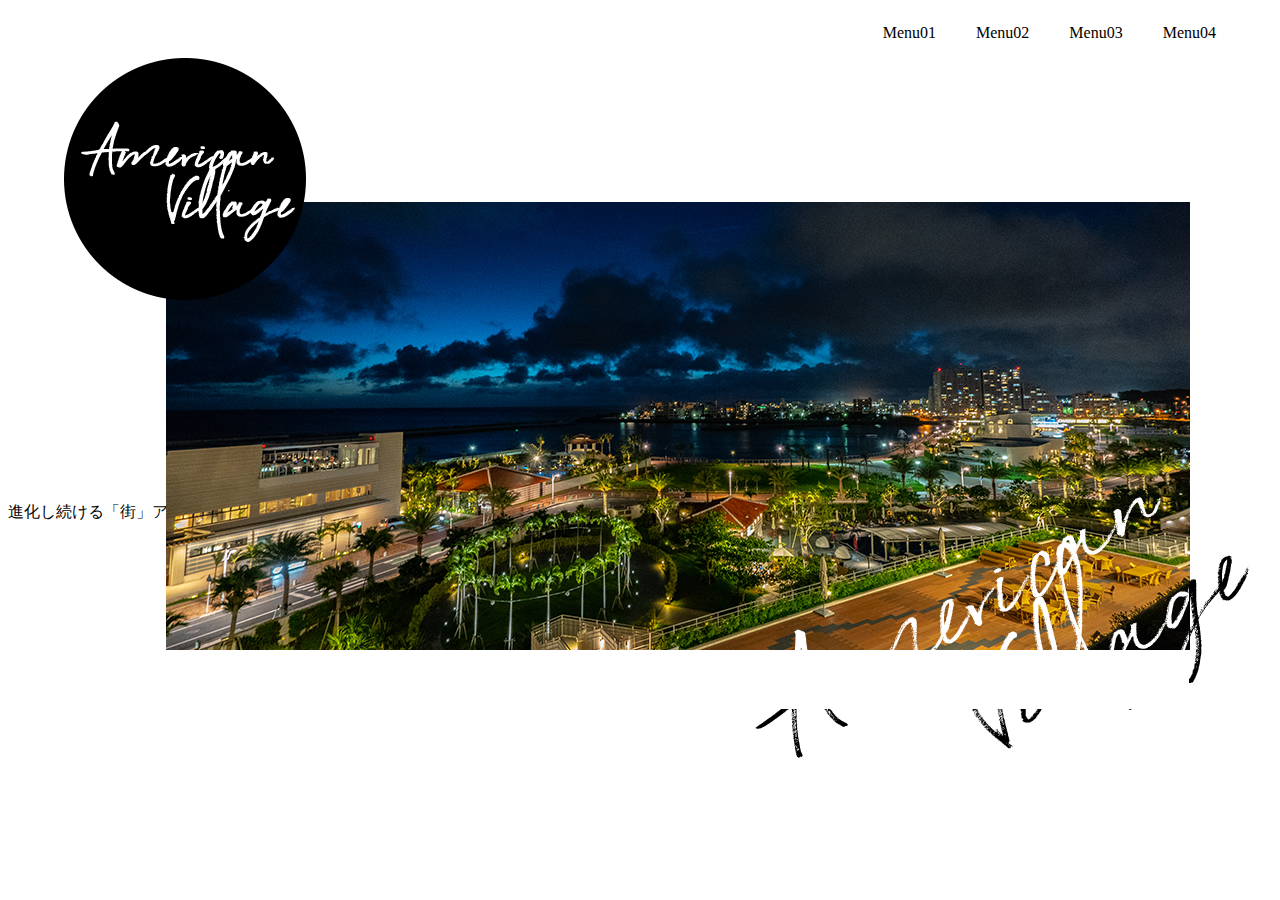
<file: toshiya/index.html>
<!DOCTYPE html>
<html lang="en">

<head>
    <meta charset="UTF-8">
    <meta http-equiv="X-UA-Compatible" content="IE=edge">
    <meta name="viewport" content="width=device-width, initial-scale=1.0">
    <title>Document</title>
    <link rel="stylesheet" href="./style.css">
</head>

<body>
    <div class="b">
        <header class="menu">
            <ul>Menu01</ul>
            <ul>Menu02</ul>
            <ul>Menu03</ul>
            <ul>Menu04</ul>
        </header>
        <div class="a">
            <div class="kv">
                <img src="../folder/logo.png" alt="" class="logo">
                <img src="../folder/visual_1_pc.png" alt="" class="kv-png">
                <img src="../folder/visual_text_pc.png" alt="" class="kv-text">
            </div>
            <p> <br><br><br><br><br><br><br><br><br><br><br><br><br>
            <br><br><br><br><br><br><br><br><br>
        </p> 
            <div class="text">
                <p> 進化し続ける「街」</p>
                <p> アメリカンビレッジマガジン</p>
            </div>
        </div>
    </div>
</body>

</html>
</file>
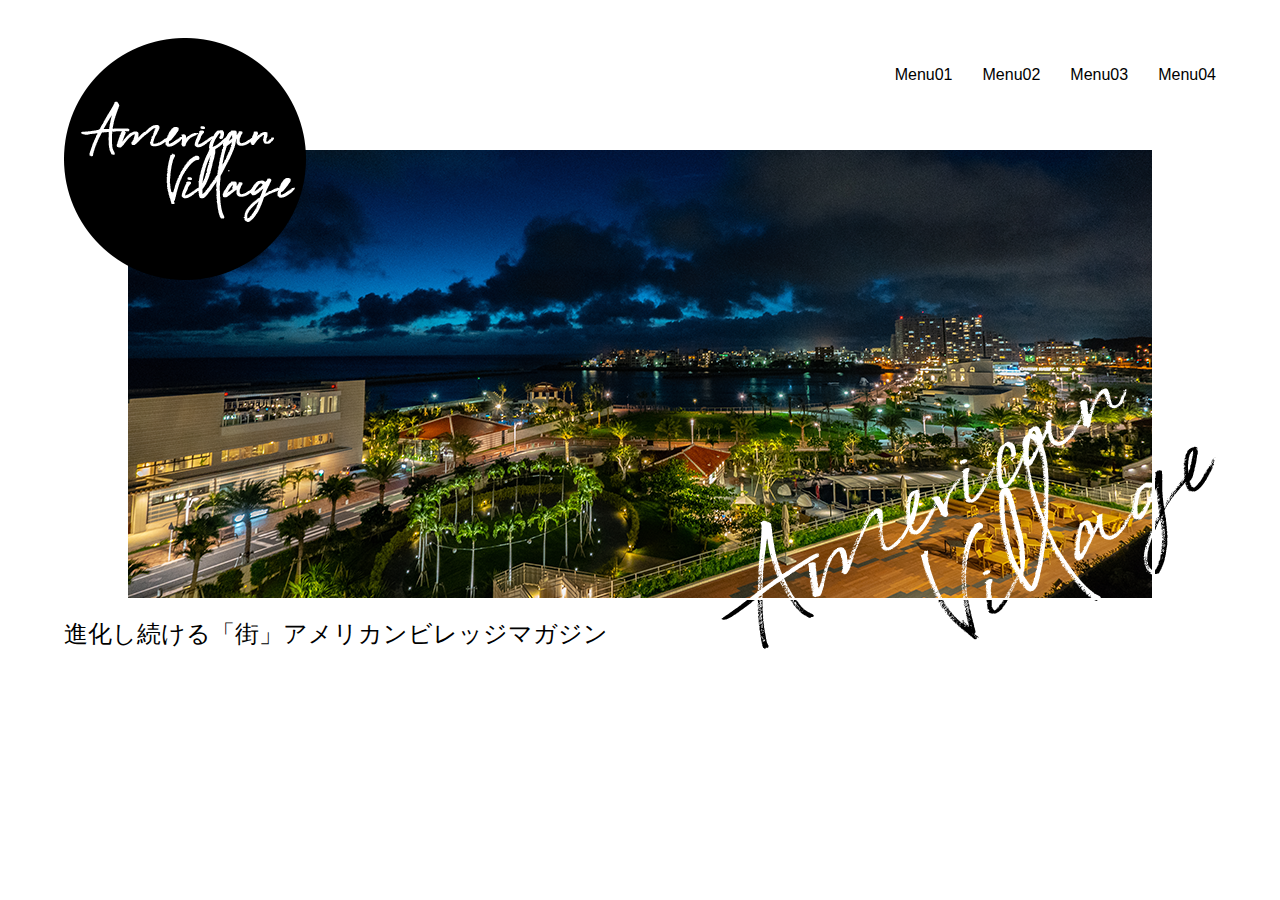
<file: yasuha.html>
<!DOCTYPE html>
<html lang="en">
<head>
    <meta charset="UTF-8">
    <meta http-equiv="X-UA-Compatible" content="IE=edge">
    <meta name="viewport" content="width=device-width, initial-scale=1.0">
    <link rel="stylesheet" href="./assets/css/reset.css">
    <link rel="stylesheet" href="./assets/css/style.css">
    <title>Document</title>
</head>
<body>
    <header>
        <nav>
            <ul>
                <li>Menu01</li>
                <li>Menu02</li>
                <li>Menu03</li>
                <li>Menu04</li>
            </ul>
        </nav>
    </header>
    <section class="kv">
        <span><img src="./folder/visual_1_pc.png" alt="アメリカンビレッジ"></span>
        <h1>進化し続ける「街」アメリカンビレッジマガジン</h1>
    </section>
</body>
</html>
</file>
<file: toshiya/style.css>
.menu{
    display: flex;
    justify-content: end;
    max-width: 1152px;
    margin: 0 auto;
}

.kv{
    max-width: 1152px;
    display: flex;
    justify-content: center;
    margin: 0 auto;
    text-align: center;
    position: relative;
}

.kv-png{
    position: absolute;
    top: 16vh;
    left: 8vw;
}

.kv-text{
    position: absolute;
    top: 48.8vh;
    left: 54vw;
}

.logo{
    position: absolute;
    top: 0vh;
    left: 0vw;
    z-index: 1;
}


.text{
    display: flex;
    max-width: 1152px;
    text-align: center;
}
</file>
<file: assets/css/style.css>
@charset "UTF-8";
* {
  font-family: "游ゴシック体", YuGothic, "游ゴシック Medium", "Yu Gothic Medium", "游ゴシック", "Yu Gothic", sans-serif;
}

main {
  max-width: 1152px;
  margin: 0 auto;
  text-align: center;
}
@media screen and (max-width: 768px) {
  main {
    width: 100%;
  }
}
main h2 {
  font-size: 2rem;
  text-align: center;
}
main .articles-wrap {
  display: flex;
  flex-wrap: wrap;
  justify-content: center;
  margin: 0 auto;
  width: 1024px;
  gap: 3%;
}
@media screen and (max-width: 768px) {
  main .articles-wrap {
    display: block;
  }
}
main .articles-wrap span {
  display: block;
}
main .articles-wrap .articles {
  width: 31%;
  margin: 30px 0;
  text-align: start;
}
@media screen and (max-width: 768px) {
  main .articles-wrap .articles {
    width: 100%;
  }
}
main .articles-wrap .articles:hover {
  box-shadow: 0 0 20px rgb(190, 190, 190);
}
main .articles-wrap .articles img {
  display: block;
  width: 100%;
}
main .articles-wrap .articles h3 {
  padding: 10px 10px 0 10px;
  height: 100px;
}
main .articles-wrap .articles .date {
  padding: 10px 10px 0 10px;
  letter-spacing: 0.12em;
}
main .articles-wrap .articles .read {
  width: 100%;
  display: flex;
  justify-content: end;
}
main .articles-wrap .articles .read a {
  position: relative;
  display: block;
  height: 10%;
  padding: 15px;
  padding-bottom: 100px;
  text-align: end;
}
main .articles-wrap .articles .read a::after {
  position: absolute;
  content: "";
  display: block;
  border-bottom: 2px solid black;
  width: 15%;
  padding-right: 15px;
  right: 15px;
}
main .articles-wrap .articles .read a:hover::after {
  width: 75%;
  transition: 0.8s;
}

footer {
  color: white;
  background-color: black;
  display: flex;
  align-items: center;
  justify-content: center;
  height: 100px;
  margin-top: 50px;
}

header {
  height: 150px;
  margin: 0 auto;
}
header nav {
  width: 1152px;
  margin: 0 auto;
}
header nav ul {
  height: 150px;
  display: flex;
  align-items: center;
  justify-content: end;
  gap: 30px;
}

.kv {
  width: 1152px;
  margin: 0 auto;
}
.kv span {
  display: block;
  position: relative;
  width: 1152px;
  margin: 0 auto;
}
.kv span img {
  display: block;
  width: 1024px;
  margin: 0 auto;
}
.kv span::before {
  position: absolute;
  content: url(/folder/logo.png);
  top: -25%;
  left: 0;
  width: 100%;
}
.kv span::after {
  position: absolute;
  content: url(/folder/visual_text_pc.png);
  bottom: -55px;
  right: 0;
}
.kv h1 {
  margin: 20px auto;
  font-size: 1.5rem;
}/*# sourceMappingURL=style.css.map */
</file>
